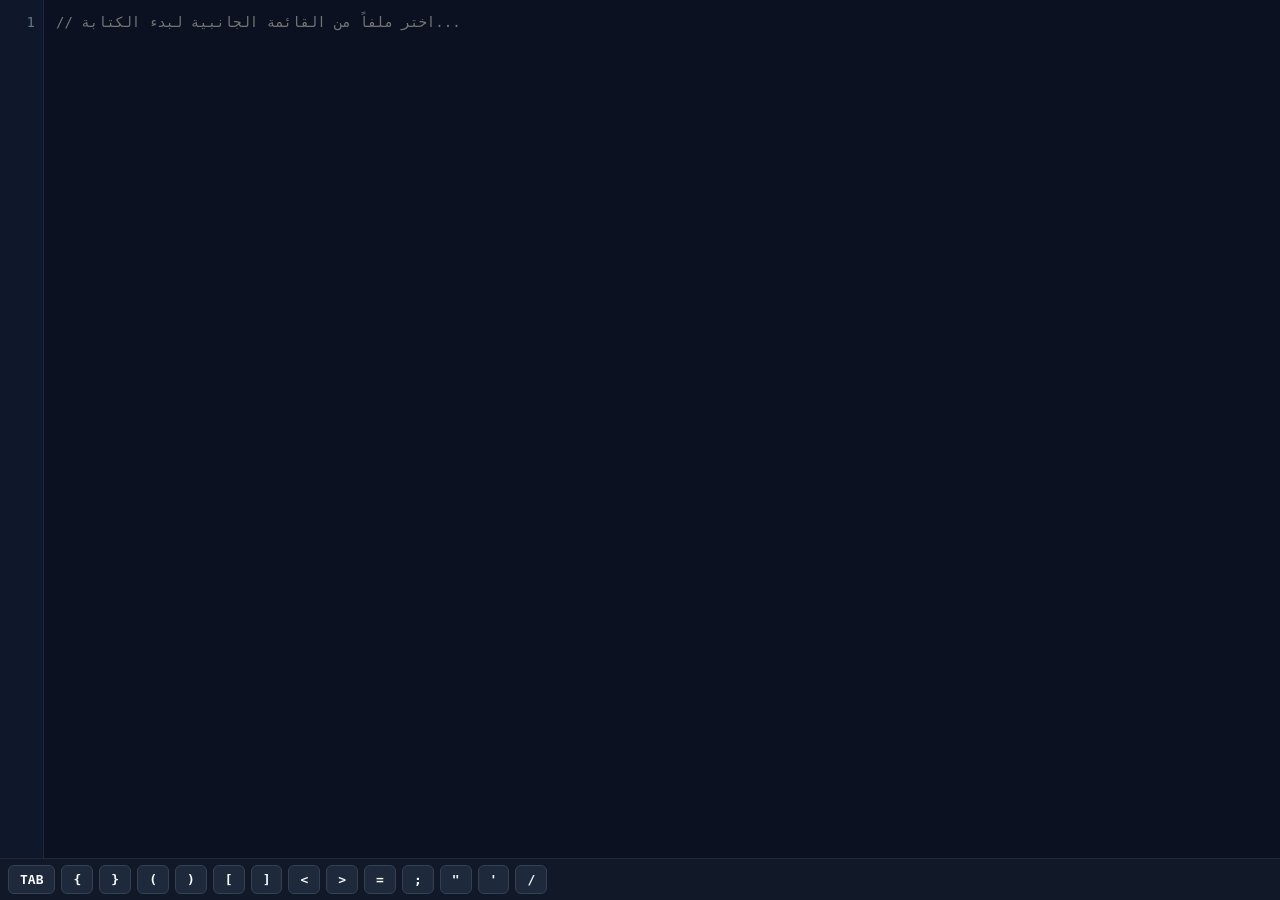
<file: app/src/main/assets/editor/index.html>
<!DOCTYPE html>
<html lang="en" dir="ltr">
<head>
<meta charset="UTF-8">
<meta name="viewport" content="width=device-width, initial-scale=1.0, maximum-scale=1.0, user-scalable=no">
<title>Mango IDE Editor</title>
<link rel="stylesheet" href="editor.css">
</head>
<body>
<div id="app">
  <div id="editor-wrap">
    <div id="gutter" aria-hidden="true">1</div>
    <div id="code-layer">
      <pre id="highlight" aria-hidden="true"><code id="highlight-code"></code></pre>
      <textarea id="code-input" spellcheck="false" autocomplete="off" autocorrect="off" autocapitalize="off" placeholder="// اختر ملفاً من القائمة الجانبية لبدء الكتابة..."></textarea>
    </div>
  </div>
  <div id="symbol-bar">
    <button type="button" data-ins="    ">TAB</button>
    <button type="button" data-ins="{">{</button>
    <button type="button" data-ins="}">}</button>
    <button type="button" data-ins="(">(</button>
    <button type="button" data-ins=")">)</button>
    <button type="button" data-ins="[">[</button>
    <button type="button" data-ins="]">]</button>
    <button type="button" data-ins="&lt;">&lt;</button>
    <button type="button" data-ins="&gt;">&gt;</button>
    <button type="button" data-ins="=">=</button>
    <button type="button" data-ins=";">;</button>
    <button type="button" data-ins="&quot;">"</button>
    <button type="button" data-ins="'">'</button>
    <button type="button" data-ins="/">/</button>
  </div>
</div>
<script src="editor.js"></script>
</body>
</html>
</file>
<file: app/src/main/assets/editor/editor.css>
* { box-sizing: border-box; margin: 0; padding: 0; }
html, body {
  width: 100%; height: 100%; overflow: hidden;
  background: #0B1120; color: #E2E8F0;
  font-family: ui-monospace, SFMono-Regular, Menlo, Monaco, Consolas, monospace;
}
#app { display: flex; flex-direction: column; width: 100%; height: 100%; }
#editor-wrap { flex: 1; display: flex; position: relative; overflow: hidden; }
#gutter {
  width: 44px; background: #0F172A; color: #64748B;
  border-right: 1px solid #1E293B;
  text-align: right; padding: 12px 8px 12px 4px;
  font-size: 14px; line-height: 1.55; white-space: pre;
  overflow: hidden; user-select: none; flex-shrink: 0;
}
#code-layer { flex: 1; position: relative; overflow: hidden; }
#highlight, #code-input {
  position: absolute; inset: 0; width: 100%; height: 100%;
  padding: 12px; font-family: inherit; font-size: 14px; line-height: 1.55;
  tab-size: 4; white-space: pre; overflow: auto;
  border: 0; outline: none; resize: none;
}
#highlight { pointer-events: none; color: #E2E8F0; background: transparent; }
#code-input { background: transparent; color: transparent; caret-color: #F59E0B; }
.tok-kw { color: #F59E0B; font-weight: 600; }
.tok-str { color: #34D399; }
.tok-num { color: #38BDF8; }
.tok-cmt { color: #64748B; font-style: italic; }
.tok-tag { color: #FB7185; }
#symbol-bar {
  display: flex; overflow-x: auto; gap: 6px; padding: 6px 8px;
  background: #111827; border-top: 1px solid #1E293B; flex-shrink: 0;
}
#symbol-bar button {
  background: #1E293B; color: #F8FAFC; border: 1px solid #334155;
  border-radius: 6px; padding: 6px 11px; font-family: inherit;
  font-size: 13px; font-weight: 600; flex-shrink: 0;
}
#symbol-bar button:active { background: #F59E0B; color: #0B1120; }
</file>
